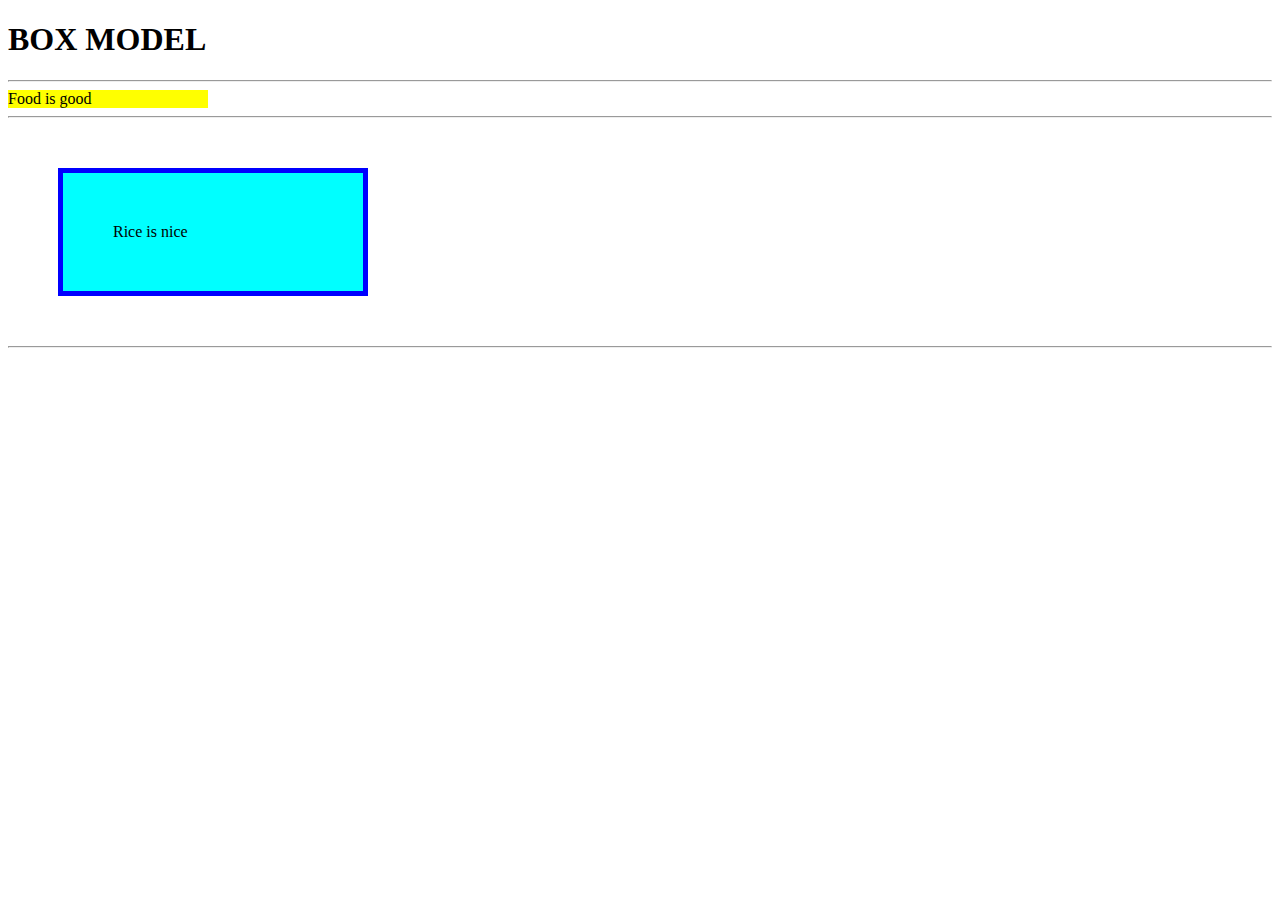
<file: index.html>
<!DOCTYPE html>
<html>
    <head>
    <title>
        Box model properties 
    </title>
    <link rel="stylesheet" href="Stylesheet.css">

</head>
<body>
    <h1>BOX MODEL</h1>
    <hr>
    <p class="example1">Food is good
    </p>
    <hr>
    <p class="example2">Rice is nice</p>
    <hr>
</body>
</html>
</file>
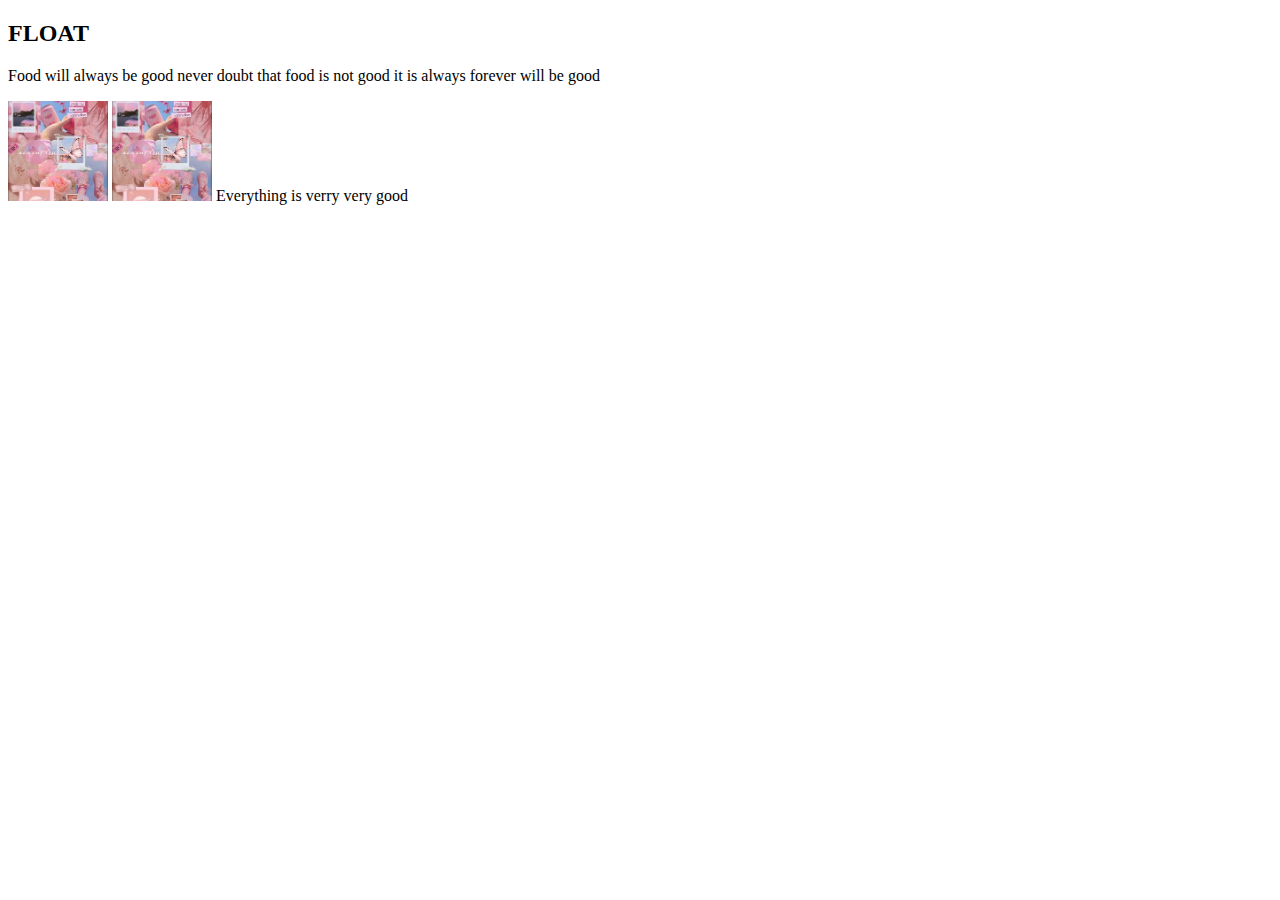
<file: after class .html>
<!DOCTYPE html>
<html>
    <head>
    <style>
        img#AESTHETICright{
            float: :right;}
            img#AESTHETICleft{
                float: :right;}

    </style>
    <title>
        box model
    </title>
</head>
<body>
    <p>
    <h2>FLOAT</h2>
    <p>Food will always be good never doubt that food is not good it is always forever will be good</p>
        <img id="AESTHETICright" src="AESTHETIC.jpeg" alt="tree"
    style="width: 100px;" height="100px;">
        <img id="AESTHETICleft" src="AESTHETIC.jpeg" alt="tree"
    style="width: 100px;" height="100px;">
    Everything is verry very good
    </p>
    </body>
</html>
</file>
<file: Stylesheet.css>
.example1{
    width: 200px;
    background-color: yellow;
    padding: 0px;
    margin: 0px;
    border: 0px;
}
.example2{
    width: 200px;
    background-color: aqua;
    padding: 50px;
    margin: 50px;
    border: 5px solid blue;
}
</file>
